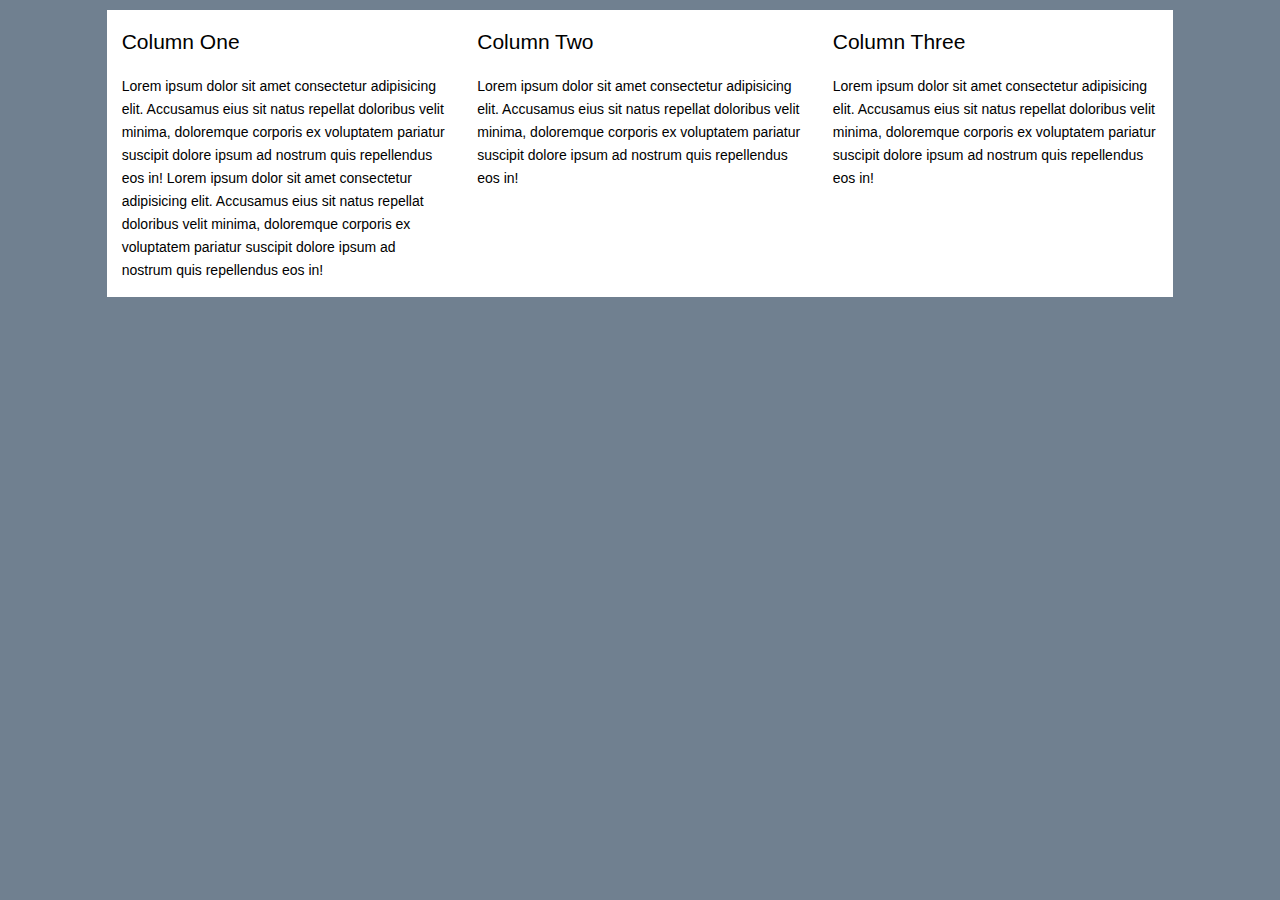
<file: 01_basic/index.html>
<!DOCTYPE html>
<html lang="en">

<head>
    <meta charset="UTF-8">
    <meta http-equiv="X-UA-Compatible" content="IE=edge">
    <meta name="viewport" content="width=device-width, initial-scale=1.0">
    <title>Flexbox Sayib</title>
    <link rel="stylesheet" href="style.css">
</head>

<body>
    <div class="container">
        <div class="row">
            <div class="col">
                <h2>Column One</h2>
                Lorem ipsum dolor sit amet consectetur adipisicing elit. Accusamus eius sit natus repellat doloribus velit minima, doloremque corporis ex voluptatem pariatur suscipit dolore ipsum ad nostrum quis repellendus eos in!
                Lorem ipsum dolor sit amet consectetur adipisicing elit. Accusamus eius sit natus repellat doloribus velit minima, doloremque corporis ex voluptatem pariatur suscipit dolore ipsum ad nostrum quis repellendus eos in!
            </div>
            <div class="col">
                <h2>Column Two</h2>
                Lorem ipsum dolor sit amet consectetur adipisicing elit. Accusamus eius sit natus repellat doloribus velit minima, doloremque corporis ex voluptatem pariatur suscipit dolore ipsum ad nostrum quis repellendus eos in!
            </div>
            <div class="col">
                <h2>Column Three</h2>
                Lorem ipsum dolor sit amet consectetur adipisicing elit. Accusamus eius sit natus repellat doloribus velit minima, doloremque corporis ex voluptatem pariatur suscipit dolore ipsum ad nostrum quis repellendus eos in!
            </div>
        </div>
    </div>
</body>

</html>
</file>
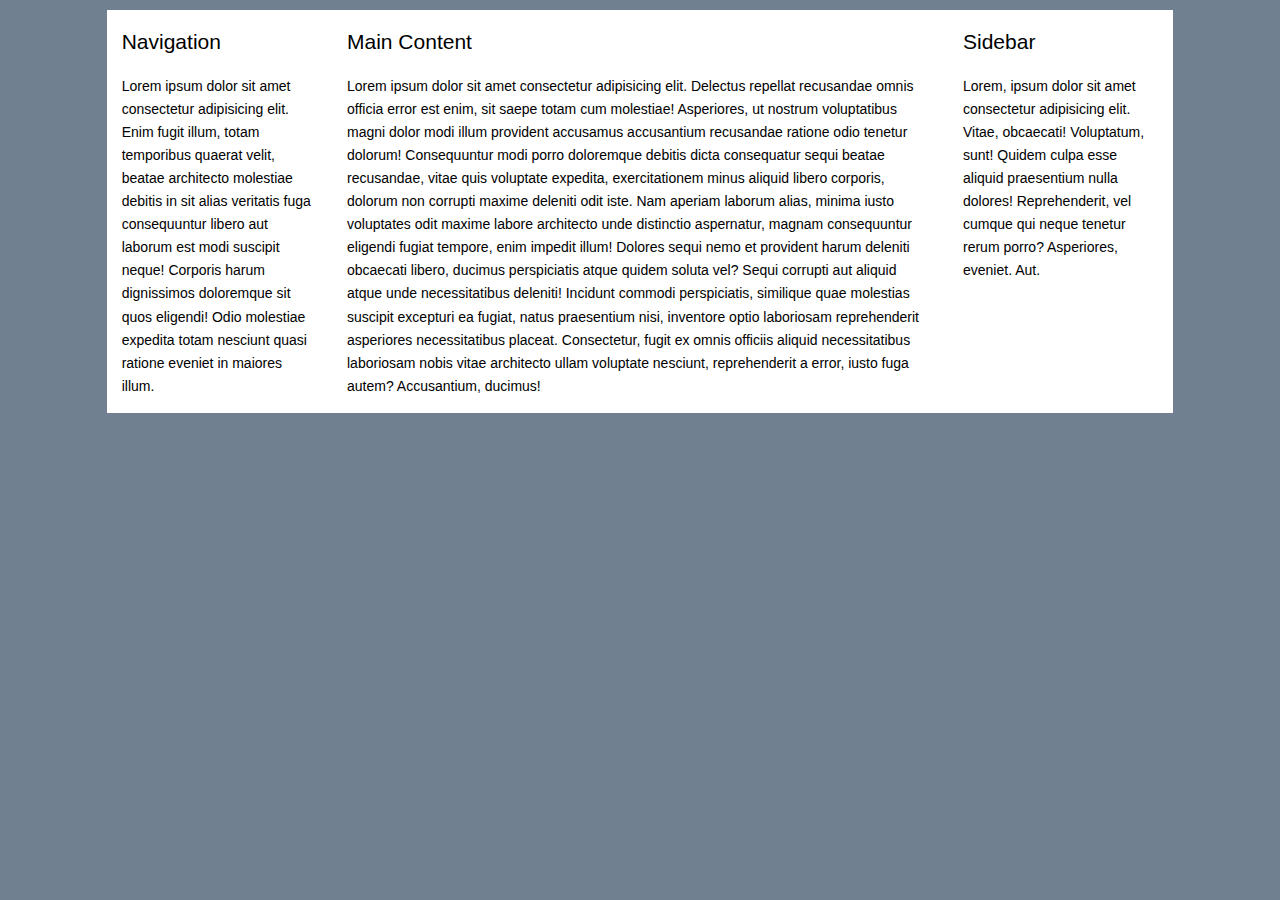
<file: 02_layout_order/index.html>
<!DOCTYPE html>
<html lang="en">

<head>
    <meta charset="UTF-8">
    <meta http-equiv="X-UA-Compatible" content="IE=edge">
    <meta name="viewport" content="width=device-width, initial-scale=1.0">
    <title>Flexbox Sayib</title>
    <link rel="stylesheet" href="style.css">
</head>

<body>
    <div class="container">
        <div class="flex">
            <div class="main">
                <h2>Main Content</h2>
                Lorem ipsum dolor sit amet consectetur adipisicing elit. Delectus repellat recusandae omnis officia
                error est enim, sit saepe totam cum molestiae! Asperiores, ut nostrum voluptatibus magni dolor modi
                illum provident accusamus accusantium recusandae ratione odio tenetur dolorum! Consequuntur modi porro
                doloremque debitis dicta consequatur sequi beatae recusandae, vitae quis voluptate expedita,
                exercitationem minus aliquid libero corporis, dolorum non corrupti maxime deleniti odit iste. Nam
                aperiam laborum alias, minima iusto voluptates odit maxime labore architecto unde distinctio aspernatur,
                magnam consequuntur eligendi fugiat tempore, enim impedit illum! Dolores sequi nemo et provident harum
                deleniti obcaecati libero, ducimus perspiciatis atque quidem soluta vel? Sequi corrupti aut aliquid
                atque unde necessitatibus deleniti! Incidunt commodi perspiciatis, similique quae molestias suscipit
                excepturi ea fugiat, natus praesentium nisi, inventore optio laboriosam reprehenderit asperiores
                necessitatibus placeat. Consectetur, fugit ex omnis officiis aliquid necessitatibus laboriosam nobis
                vitae architecto ullam voluptate nesciunt, reprehenderit a error, iusto fuga autem? Accusantium,
                ducimus!
            </div>
            <div class="navigation">
                <h2>Navigation</h2>
                Lorem ipsum dolor sit amet consectetur adipisicing elit. Enim fugit illum, totam temporibus quaerat
                velit, beatae architecto molestiae debitis in sit alias veritatis fuga consequuntur libero aut laborum
                est modi suscipit neque! Corporis harum dignissimos doloremque sit quos eligendi! Odio molestiae
                expedita totam nesciunt quasi ratione eveniet in maiores illum.
            </div>
            <div class="sidebar">
                <h2>Sidebar</h2>
                Lorem, ipsum dolor sit amet consectetur adipisicing elit. Vitae, obcaecati! Voluptatum, sunt! Quidem
                culpa esse aliquid praesentium nulla dolores! Reprehenderit, vel cumque qui neque tenetur rerum porro?
                Asperiores, eveniet. Aut.
            </div>
        </div>
    </div>
</body>

</html>
</file>
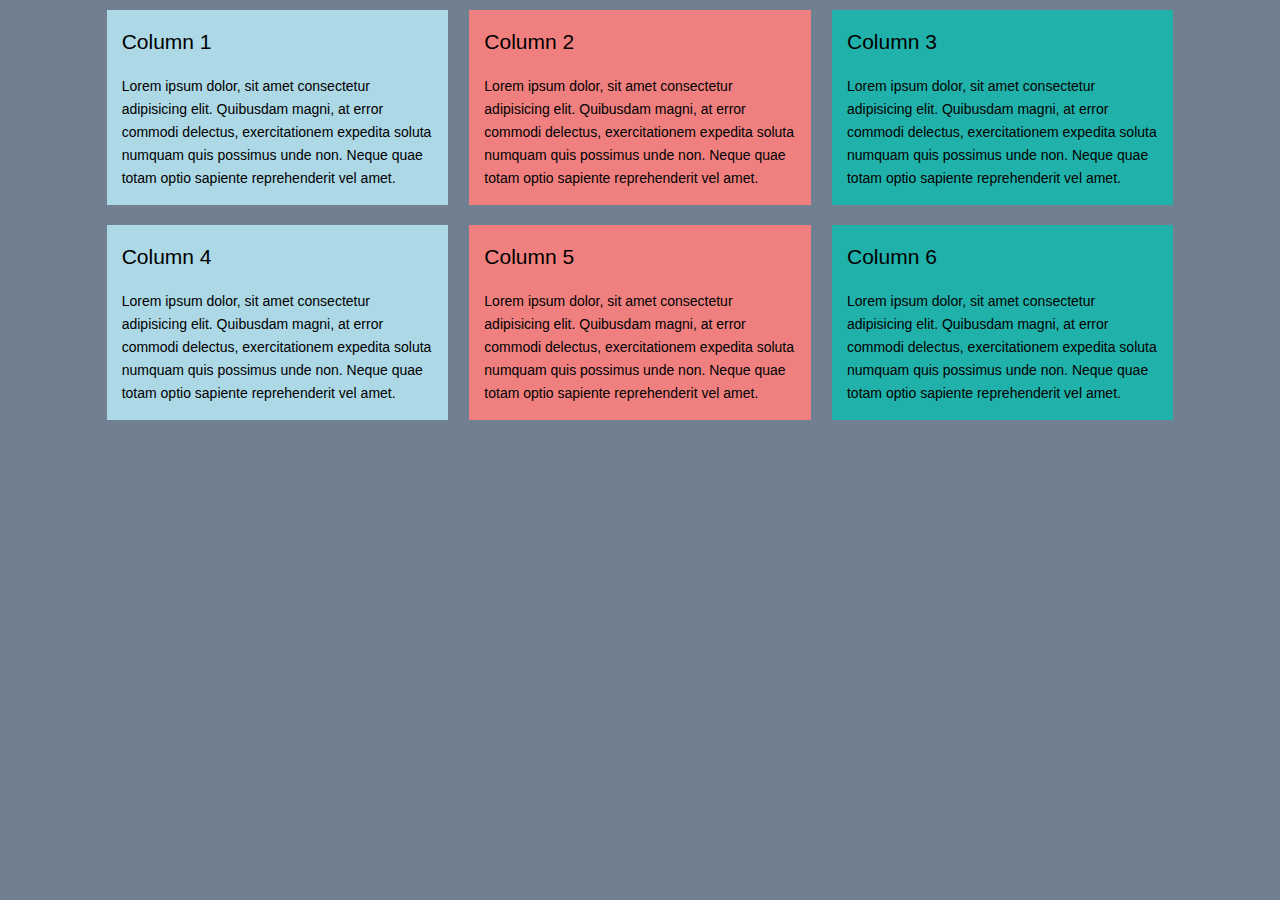
<file: 03_justify_content/index.html>
<!DOCTYPE html>
<html lang="en">

<head>
    <meta charset="UTF-8">
    <meta http-equiv="X-UA-Compatible" content="IE=edge">
    <meta name="viewport" content="width=device-width, initial-scale=1.0">
    <title>Flexbox Sayib</title>
    <link rel="stylesheet" href="style.css">
</head>

<body>
    <div class="container">
        <div class="flex">
            <div class="col">
                <h2>Column 1</h2>
                Lorem ipsum dolor, sit amet consectetur adipisicing elit. Quibusdam magni, at error commodi delectus,
                exercitationem expedita soluta numquam quis possimus unde non. Neque quae totam optio sapiente
                reprehenderit vel amet.
            </div>
            <div class="col">
                <h2>Column 2</h2>
                Lorem ipsum dolor, sit amet consectetur adipisicing elit. Quibusdam magni, at error commodi delectus,
                exercitationem expedita soluta numquam quis possimus unde non. Neque quae totam optio sapiente
                reprehenderit vel amet.
            </div>
            <div class="col">
                <h2>Column 3</h2>
                Lorem ipsum dolor, sit amet consectetur adipisicing elit. Quibusdam magni, at error commodi delectus,
                exercitationem expedita soluta numquam quis possimus unde non. Neque quae totam optio sapiente
                reprehenderit vel amet.
            </div>
        </div>
        <!-- Baris ke 2 -->
        <div class="flex">
            <div class="col">
                <h2>Column 4</h2>
                Lorem ipsum dolor, sit amet consectetur adipisicing elit. Quibusdam magni, at error commodi delectus,
                exercitationem expedita soluta numquam quis possimus unde non. Neque quae totam optio sapiente
                reprehenderit vel amet.
            </div>
            <div class="col">
                <h2>Column 5</h2>
                Lorem ipsum dolor, sit amet consectetur adipisicing elit. Quibusdam magni, at error commodi delectus,
                exercitationem expedita soluta numquam quis possimus unde non. Neque quae totam optio sapiente
                reprehenderit vel amet.
            </div>
            <div class="col">
                <h2>Column 6</h2>
                Lorem ipsum dolor, sit amet consectetur adipisicing elit. Quibusdam magni, at error commodi delectus,
                exercitationem expedita soluta numquam quis possimus unde non. Neque quae totam optio sapiente
                reprehenderit vel amet.
            </div>
        </div>
    </div>
</body>

</html>
</file>
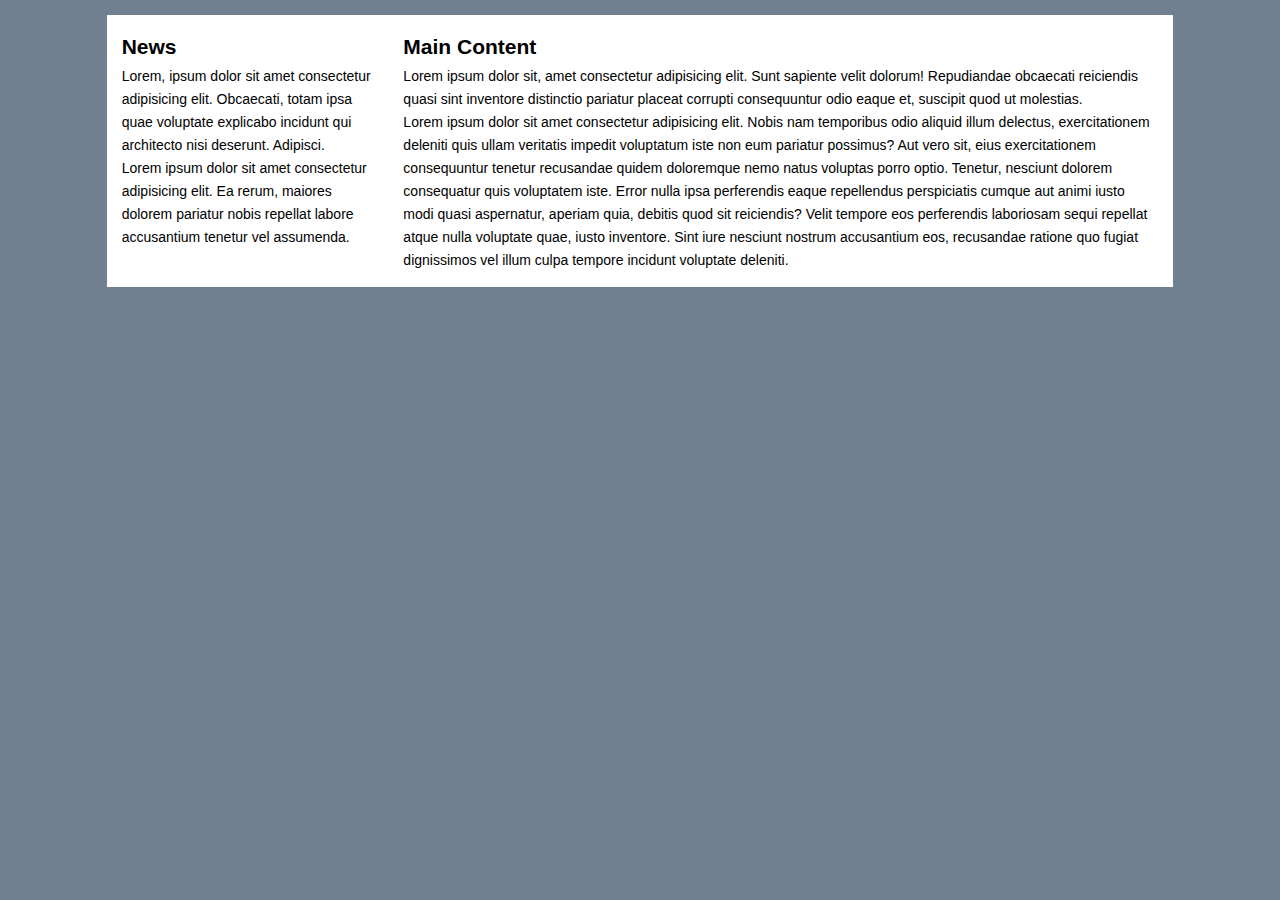
<file: 05_flex_direction/index.html>
<!DOCTYPE html>
<html lang="en">

<head>
    <meta charset="UTF-8">
    <meta http-equiv="X-UA-Compatible" content="IE=edge">
    <meta name="viewport" content="width=device-width, initial-scale=1.0">
    <title>Flexbox Sayib</title>
    <link rel="stylesheet" href="style.css">
</head>

<body>
    <div class="container">
        <div class="flex">
            <div class="sidebar">
                <h2>News</h2>
                <p>Lorem, ipsum dolor sit amet consectetur adipisicing elit. Obcaecati, totam ipsa quae voluptate explicabo incidunt qui architecto nisi deserunt. Adipisci.</p>
                <p>Lorem ipsum dolor sit amet consectetur adipisicing elit. Ea rerum, maiores dolorem pariatur nobis repellat labore accusantium tenetur vel assumenda.</p>
            </div>

            <div class="main">
                <h2>Main Content</h2>
                <p>Lorem ipsum dolor sit, amet consectetur adipisicing elit. Sunt sapiente velit dolorum! Repudiandae obcaecati reiciendis quasi sint inventore distinctio pariatur placeat corrupti consequuntur odio eaque et, suscipit quod ut molestias.</p>
                <p>Lorem ipsum dolor sit amet consectetur adipisicing elit. Nobis nam temporibus odio aliquid illum delectus, exercitationem deleniti quis ullam veritatis impedit voluptatum iste non eum pariatur possimus? Aut vero sit, eius exercitationem consequuntur tenetur recusandae quidem doloremque nemo natus voluptas porro optio. Tenetur, nesciunt dolorem consequatur quis voluptatem iste. Error nulla ipsa perferendis eaque repellendus perspiciatis cumque aut animi iusto modi quasi aspernatur, aperiam quia, debitis quod sit reiciendis? Velit tempore eos perferendis laboriosam sequi repellat atque nulla voluptate quae, iusto inventore. Sint iure nesciunt nostrum accusantium eos, recusandae ratione quo fugiat dignissimos vel illum culpa tempore incidunt voluptate deleniti.</p>
            </div>
        </div>
    </div>
</body>

</html>
</file>
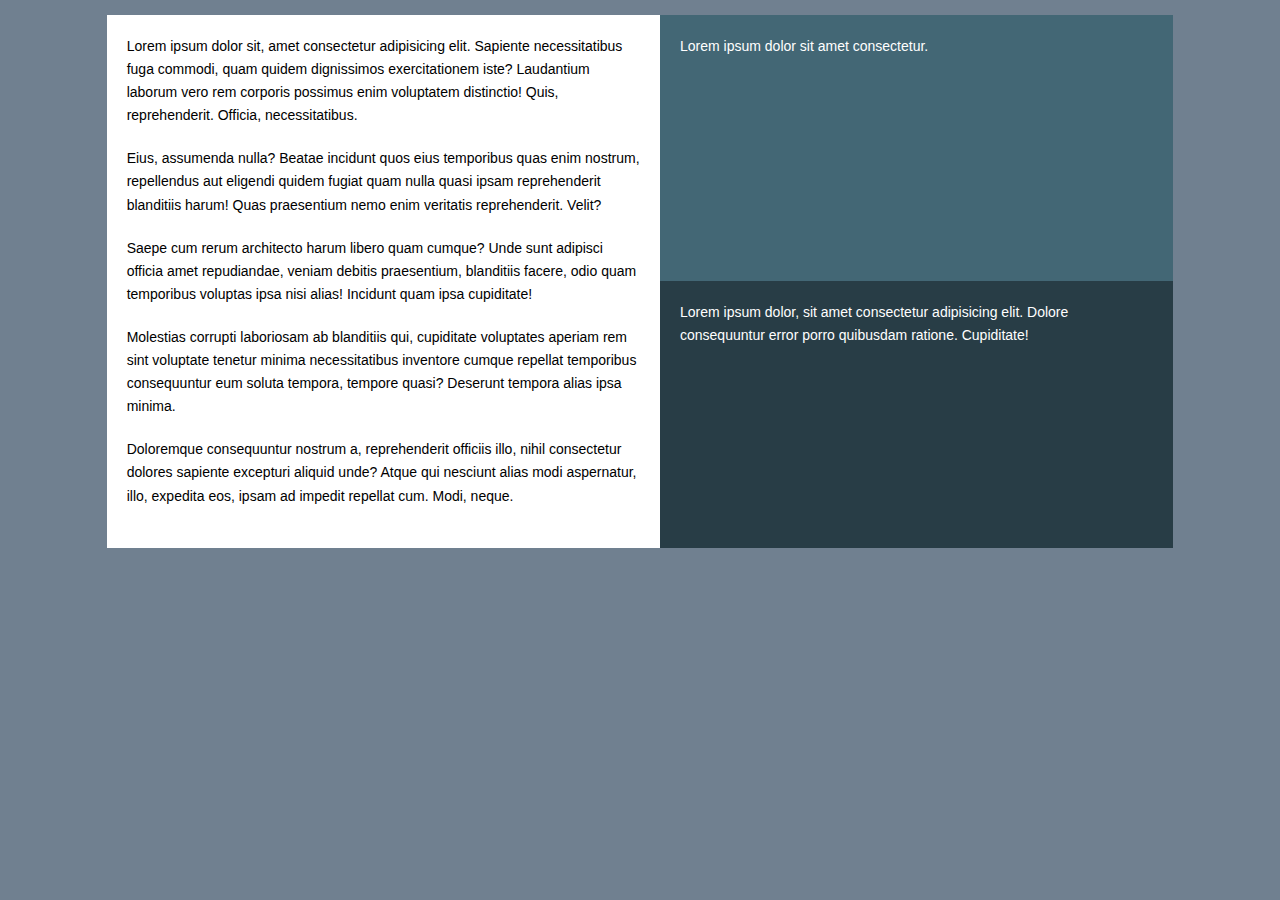
<file: 07_curated_design/index.html>
<!DOCTYPE html>
<html lang="en">

<head>
    <meta charset="UTF-8">
    <meta http-equiv="X-UA-Compatible" content="IE=edge">
    <meta name="viewport" content="width=device-width, initial-scale=1.0">
    <title>Flexbox Sayib</title>
    <link rel="stylesheet" href="style.css">
</head>

<body>
    <div class="container">
        <div class="flex">
            <div class="first">
                <p>Lorem ipsum dolor sit, amet consectetur adipisicing elit. Sapiente necessitatibus fuga commodi, quam quidem dignissimos exercitationem iste? Laudantium laborum vero rem corporis possimus enim voluptatem distinctio! Quis, reprehenderit. Officia, necessitatibus.</p>
                <p>Eius, assumenda nulla? Beatae incidunt quos eius temporibus quas enim nostrum, repellendus aut eligendi quidem fugiat quam nulla quasi ipsam reprehenderit blanditiis harum! Quas praesentium nemo enim veritatis reprehenderit. Velit?</p>
                <p>Saepe cum rerum architecto harum libero quam cumque? Unde sunt adipisci officia amet repudiandae, veniam debitis praesentium, blanditiis facere, odio quam temporibus voluptas ipsa nisi alias! Incidunt quam ipsa cupiditate!</p>
                <p>Molestias corrupti laboriosam ab blanditiis qui, cupiditate voluptates aperiam rem sint voluptate tenetur minima necessitatibus inventore cumque repellat temporibus consequuntur eum soluta tempora, tempore quasi? Deserunt tempora alias ipsa minima.</p>
                <p>Doloremque consequuntur nostrum a, reprehenderit officiis illo, nihil consectetur dolores sapiente excepturi aliquid unde? Atque qui nesciunt alias modi aspernatur, illo, expedita eos, ipsam ad impedit repellat cum. Modi, neque.</p>
            </div>
            <div class="second">
                <div class="col">Lorem ipsum dolor sit amet consectetur.</div>
                <div class="col">Lorem ipsum dolor, sit amet consectetur adipisicing elit. Dolore consequuntur error porro quibusdam ratione. Cupiditate!</div>
            </div>
        </div>
    </div>
</body>

</html>
</file>
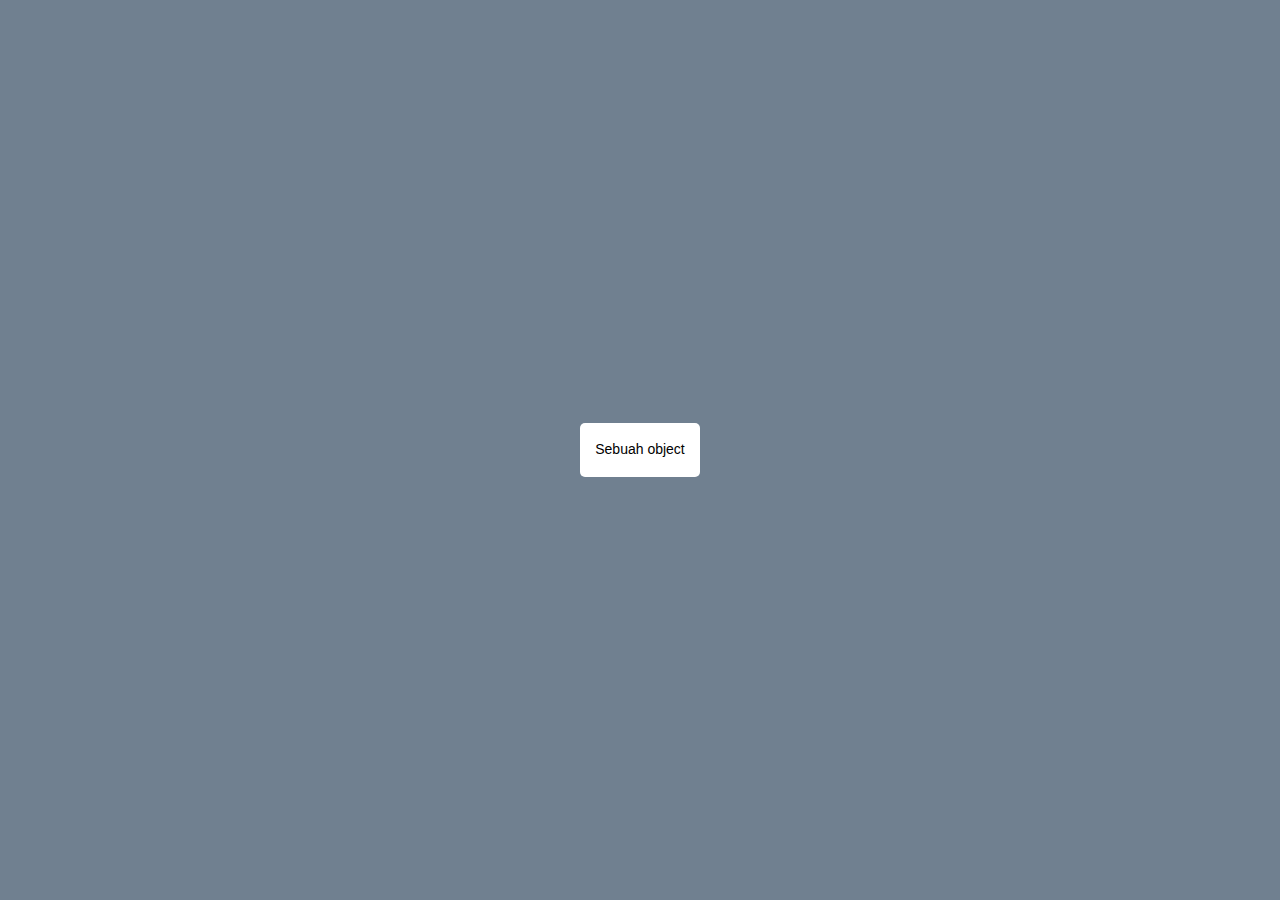
<file: 04_align_items/01/index.html>
<!DOCTYPE html>
<html lang="en">

<head>
    <meta charset="UTF-8">
    <meta http-equiv="X-UA-Compatible" content="IE=edge">
    <meta name="viewport" content="width=device-width, initial-scale=1.0">
    <title>Flexbox Sayib</title>
    <link rel="stylesheet" href="style.css">
</head>

<body>
    <div class="flex">
        <div class="object">
            Sebuah object
        </div>
    </div>
</body>

</html>
</file>
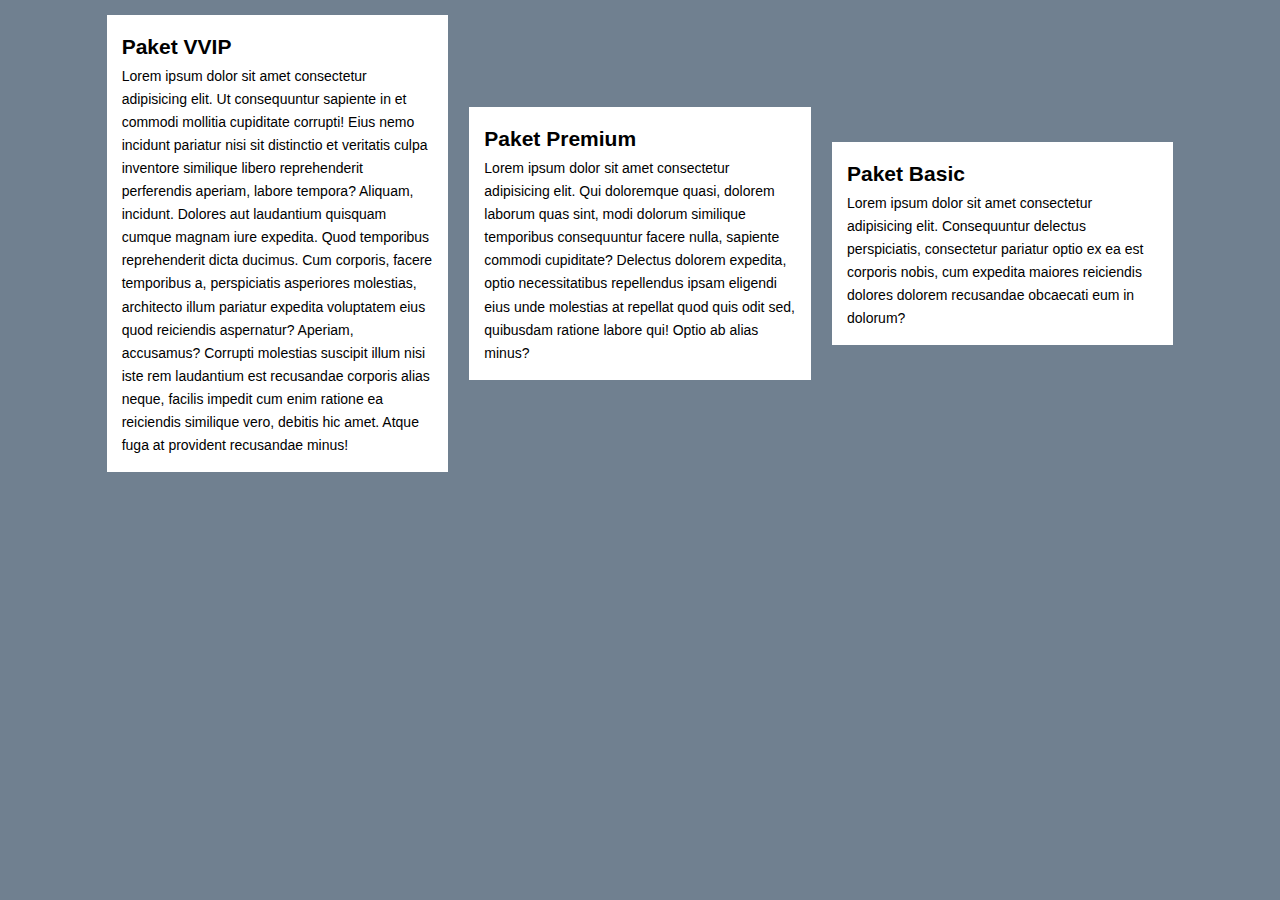
<file: 04_align_items/02/index.html>
<!DOCTYPE html>
<html lang="en">

<head>
    <meta charset="UTF-8">
    <meta http-equiv="X-UA-Compatible" content="IE=edge">
    <meta name="viewport" content="width=device-width, initial-scale=1.0">
    <title>Flexbox Sayib</title>
    <link rel="stylesheet" href="style.css">
</head>

<body>
    <div class="container">
        <div class="flex">
            <div class="col">
                <h2>Paket VVIP</h2>
                Lorem ipsum dolor sit amet consectetur adipisicing elit. Ut consequuntur sapiente in et commodi mollitia
                cupiditate corrupti! Eius nemo incidunt pariatur nisi sit distinctio et veritatis culpa inventore
                similique libero reprehenderit perferendis aperiam, labore tempora? Aliquam, incidunt. Dolores aut
                laudantium quisquam cumque magnam iure expedita. Quod temporibus reprehenderit dicta ducimus. Cum
                corporis, facere temporibus a, perspiciatis asperiores molestias, architecto illum pariatur expedita
                voluptatem eius quod reiciendis aspernatur? Aperiam, accusamus? Corrupti molestias suscipit illum nisi
                iste rem laudantium est recusandae corporis alias neque, facilis impedit cum enim ratione ea reiciendis
                similique vero, debitis hic amet. Atque fuga at provident recusandae minus!
            </div>
            <div class="col">
                <h2>Paket Premium</h2>
                Lorem ipsum dolor sit amet consectetur adipisicing elit. Qui doloremque quasi, dolorem laborum quas
                sint, modi dolorum similique temporibus consequuntur facere nulla, sapiente commodi cupiditate? Delectus
                dolorem expedita, optio necessitatibus repellendus ipsam eligendi eius unde molestias at repellat quod
                quis odit sed, quibusdam ratione labore qui! Optio ab alias minus?
            </div>
            <div class="col">
                <h2>Paket Basic</h2>
                Lorem ipsum dolor sit amet consectetur adipisicing elit. Consequuntur delectus perspiciatis, consectetur
                pariatur optio ex ea est corporis nobis, cum expedita maiores reiciendis dolores dolorem recusandae
                obcaecati eum in dolorum?
            </div>
        </div>
    </div>
</body>

</html>
</file>
<file: 01_basic/style.css>
/* Reset */
* {
    padding: 0;
    margin: 0;
    box-sizing: border-box;
}

body {
    background-color: slategray;
    font-family: 'Segoe UI', Tahoma, Geneva, Verdana, sans-serif;
    font-size: 14px;
    line-height: 1.65;
}

h2 {
    font-weight: normal;
    margin-bottom: 15px;
}

.container {
    width: 83.33333%;
    margin: 0 auto;
    padding: 10px 0;
}

/* Flex menjadikan dia kesamping bukan kebawah */
/* Secara default seluruh max-width akan "sesuaikan" otomatis
berdasarkan keperluan, misalkan yg kolom 1 lebih banyak, dari 2 yang lainnya
maka kolom 1 akan melebar dan yang lain mengecil */
.row {
    display: flex;
}

/* Namun jika pada class col ini ditambahkan flex: 1, maka
seluruh max-wdith akan disama ratakan */
.col {
    background-color: white;
    padding: 15px;
    flex: 1;
}
</file>
<file: 02_layout_order/style.css>
/* Reset */
* {
    padding: 0;
    margin: 0;
    box-sizing: border-box;
}

body {
    background-color: slategray;
    font-family: 'Segoe UI', Tahoma, Geneva, Verdana, sans-serif;
    font-size: 14px;
    line-height: 1.65;
}

h2 {
    font-weight: normal;
    margin-bottom: 15px;
}

.container {
    width: 83.33333%;
    margin: 0 auto;
    padding: 10px 0;
}

.main, .navigation, .sidebar {
    padding: 15px;
    background-color: white;
}

.flex {
    display: flex;
}

/* Tujuan Layout Order disini: Menyamakan ukuran Navigation dan Sidebar */
/* Jika pada div.flex memiliki 3 child?
Maka pada class child mereka dibagi menjadi 3 bagian.
Jika .main, menggunakan flex: 2, dan yg lainnya 1, maka ukuran
.main adalah 2x size yg 1, begitu juga jika menggunakan 3 atau seterusnya.*/

/* Order digunakan untuk memindahkan posisi/mengatur urutan flex, berdasarkan jumlah childnya.
Jika menuliskan angka yg melebihi jumlah child maka akan ditampilkan pada posisi paling akhir. */
.main {
    flex: 3;
    order: 2;
}

.navigation {
    flex: 1;
    order: 1;
}

.sidebar {
    flex: 1;
    order: 3;
}
</file>
<file: 03_justify_content/style.css>
/* Reset */
* {
    padding: 0;
    margin: 0;
    box-sizing: border-box;
}

body {
    background-color: slategray;
    font-family: 'Segoe UI', Tahoma, Geneva, Verdana, sans-serif;
    font-size: 14px;
    line-height: 1.65;
}

h2 {
    font-weight: normal;
    margin-bottom: 15px;
}

.container {
    width: 83.33333%;
    margin: 0 auto;
    padding: 10px 0;
}

.main, .navigation, .sidebar {
    padding: 15px;
    background-color: white;
}

/* Background Color pada flex untuk mendeteksi flex */
/* justify-content: space-between untuk meregangkan konten dengan konten lainnya */
/* margin-botton untuk memberi jarak antara baris dengan baris berikutnya */
.flex {
    display: flex;
    /* background-color: white; */
    justify-content: space-between;
    margin-bottom: 20px;
}

/* Tujuan: Membuat widthnya masing-masing 32% */
.col {
    width: 32%;
    /* flex: 1; */
    padding: 15px;
}

.col:nth-child(1) {
    background-color: lightblue;
}
.col:nth-child(2) {
    background-color: lightcoral;
}
.col:nth-child(3) {
    background-color: lightseagreen;
}
</file>
<file: 05_flex_direction/style.css>
/* Reset */
* {
    padding: 0;
    margin: 0;
    box-sizing: border-box;
}

body {
    background-color: slategray;
    font-family: 'Segoe UI', Tahoma, Geneva, Verdana, sans-serif;
    font-size: 14px;
    line-height: 1.65;
}

.container {
    width: 83.33333%;
    margin: 0 auto;
    padding: 15px 0;
}

/* flex-direction: row-reverse digunakan untuk mengubah posisi flex menjadi terbalik. */

.flex {
    display: flex;
    flex-direction: column-reverse;
}

/* Digunakan ketika ukuran layar mengecil maka stylenya akan berubah (disesuaikan) */
@media (min-width: 900px) {
    .flex {
        flex-direction: row;
    }
}

.main, .sidebar {
    padding: 15px;
    background-color: white;
}

.main {
    flex: 3;
}

.sidebar {
    flex: 1;
}
</file>
<file: 07_curated_design/style.css>
/* Reset */
* {
    padding: 0;
    margin: 0;
    box-sizing: border-box;
}

body {
    background-color: slategray;
    font-family: 'Segoe UI', Tahoma, Geneva, Verdana, sans-serif;
    font-size: 14px;
    line-height: 1.65;
}

.container {
    width: 83.33333%;
    margin: 0 auto;
    padding: 15px 0;
}

p {
    margin-bottom: 20px;
}

.flex {
    display: flex;
}

.first, .second {
    flex: 1;
}

.first {
    background-color: white;
    padding: 20px;
}

.second {
    background-color: skyblue;
    display: flex;
    flex-direction: column;
}

.col {
    flex: 1;
    color: white;
    padding: 20px;
}

.col:nth-child(1) {
    background-color: rgba(0,0,0,.5);
}
.col:nth-child(2) {
    background-color: rgba(0,0,0,.7);
}
</file>
<file: 04_align_items/01/style.css>
/* Reset */
* {
    padding: 0;
    margin: 0;
    box-sizing: border-box;
}

body {
    background-color: slategray;
    font-family: 'Segoe UI', Tahoma, Geneva, Verdana, sans-serif;
    font-size: 14px;
    line-height: 1.65;
}

h2 {
    font-weight: normal;
    margin-bottom: 15px;
}

/*
align-items = Mengubah posisi Horizontal
justify-content = Mengubah posisi Vertical
height: 100vh = Mengatur/menghitung height berdasarkan ukuran layar
*/
.flex {
    display: flex;
    height: 100vh;
    /* align-items: center;
    justify-content: center; */
}

/*
Alternatif untuk membuat object ke posisi tengah layar
menggunakan margin: auto; tanpa harus menggunakan align-items: center; dan justify-content: center;
*/
.object {
    margin: auto;
    background-color: white;
    padding: 15px;
    border-radius: 5px;
}
</file>
<file: 04_align_items/02/style.css>
/* Reset */
* {
    padding: 0;
    margin: 0;
    box-sizing: border-box;
}

body {
    background-color: slategray;
    font-family: 'Segoe UI', Tahoma, Geneva, Verdana, sans-serif;
    font-size: 14px;
    line-height: 1.65;
}

.container {
    width: 83.33333%;
    margin: 0 auto;
    padding: 15px 0;
}

.flex {
    display: flex;
    align-items: center;
    justify-content: space-between;
}

.col {
    background-color: white;
    margin-bottom: 15px;
    padding: 15px;
    /* flex: 1; */
    width: 32%;
}
</file>
